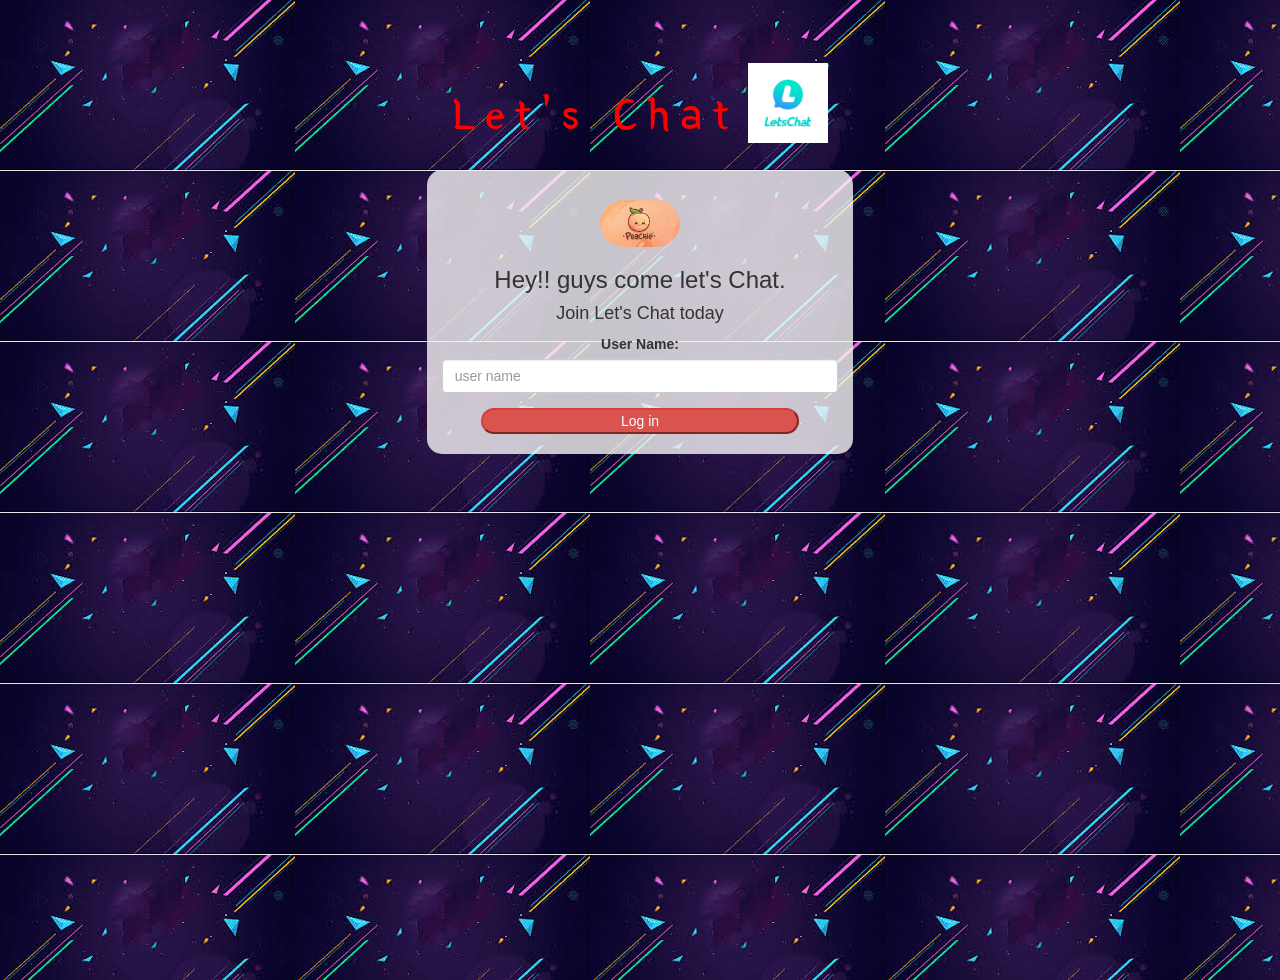
<file: index.html>
<!DOCTYPE html>
<html>
<head>
	<title>Kwitter</title>
<link href="https://fonts.googleapis.com/css?family=Yeon+Sung&display=swap" rel="stylesheet"><meta name="viewport" content="width=device-width, initial-scale=1">

<link rel="stylesheet" href="https://maxcdn.bootstrapcdn.com/bootstrap/3.4.0/css/bootstrap.min.css">
<script src="https://ajax.googleapis.com/ajax/libs/jquery/3.4.1/jquery.min.js"></script>
<script src="https://maxcdn.bootstrapcdn.com/bootstrap/3.4.0/js/bootstrap.min.js"></script>

<link rel="stylesheet" type="text/css" href="style.css">
<script src="kwitter.js"></script>
</head>
<body>
    <center>
	<h1 class="header">	
		Let's Chat	<sup>
	<img src="lets chat.png">
	</sup>
</h1>

	<div class="col-lg-4 col-md-6 col-sm-6 col-xs-11 login_div">
	<img src="logo.png" class="logo">
		<h3 >Hey!! guys come let's Chat.</h3>
		<h4 >Join Let's Chat today</h4>
		<div class="form-group">
		  <label >User Name:</label>
		  <input id="username" type = "text" class="form-control"placeholder = "user name">

		</div>
		<button id="login_button" class="btn-danger" onclick="addUser();">Log in</button>
		<br><br>
	</div>
</center>
</body>
</html>
</file>
<file: style.css>
html, body
{
  height: 100%;
  margin: 0;
}

body
{
    text-align: left;
    background-image: url("prachi.jpg");

}

.header
{
	color: red;font-family: 'Yeon Sung';font-size: 45px;letter-spacing: 10px;margin-top: 80px;
}
.header img
{
	width: 80px;margin-left: -15px;
}

.login_div
{
	background: rgba(247, 244, 244, 0.8);float: none;border-radius: 15px;
}

.logo
{
	width: 80px;margin-top: 30px;border-radius: 40px;
}

#login_button
{
	width: 80%;border-radius: 15px;
}

.room_name
{
	cursor: pointer;
	font-size: 20px;
}


#logout
{
	font-size: 20px; float: right;
}


#output
{
	padding: 10px; width:80%;background: rgba(255,255,255,0.8);border-radius: 15px;
}

.input_div_room_page
{
	width: 80%;
}

.input_div label
{
	color: rgb(118, 4, 248);font-size: 20px;
}


.input_div_message_page
{
	position: fixed;bottom: 0px;width: 100%;background: rgba(255,255,255,0.8);
}
.input_div_message_page label
{
	color: black;
}
.input_div_message_page #msg
{
	width: 80%;
}
.input_div_message_page button
{
	margin-top: 15px;
	width: 50%; 
}
.color_white
{
	color: white
}

.user_tick
{
	width:20px;
}
.message_h4
{
	padding-left:5px;color:grey;
}
</file>
